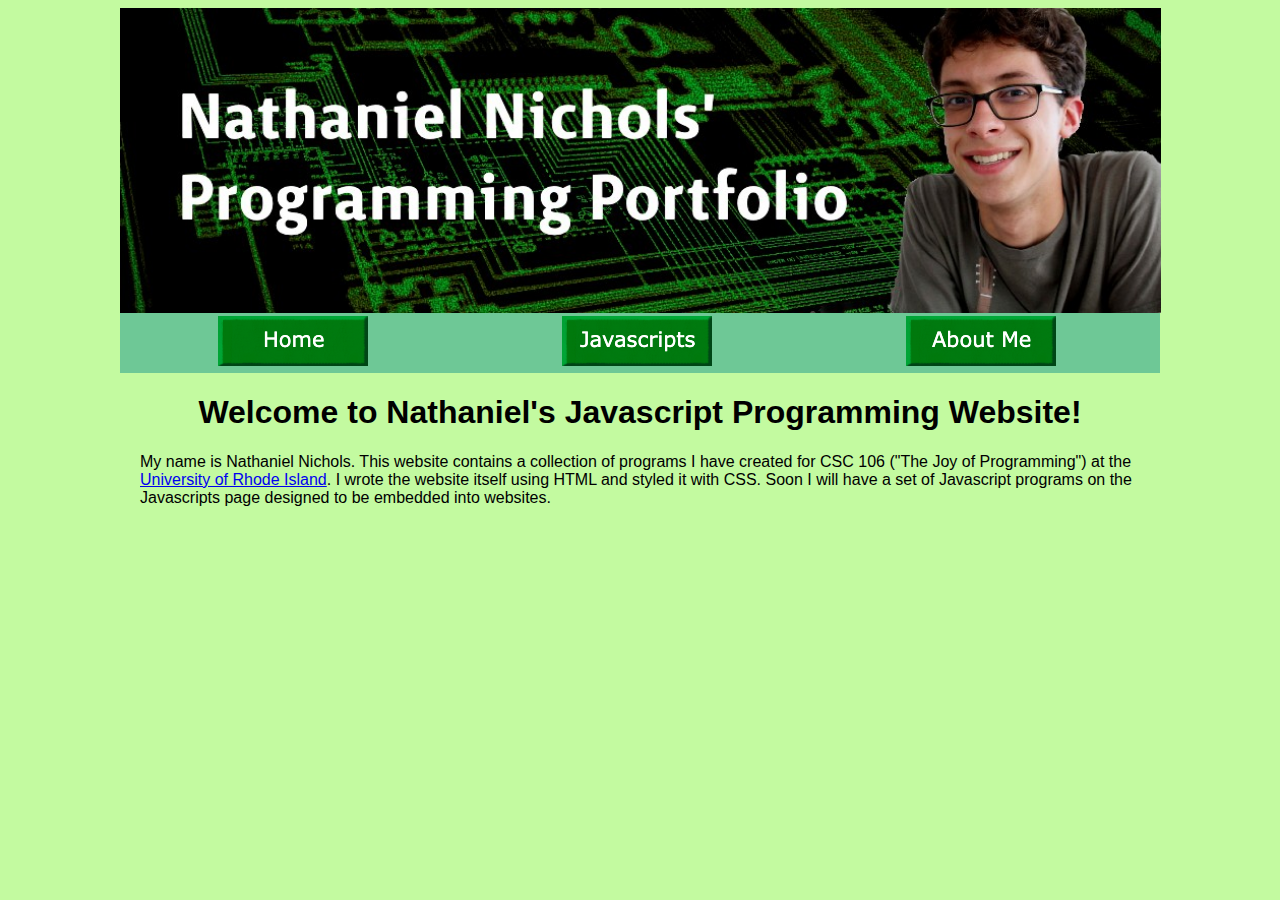
<file: index.html>
<!DOCTYPE html>

    <head>
        <meta charset="utf-8">
        <title>Nathaniel's Javascripts Site</title>
        <link rel="stylesheet" href="style.css">
    </head>

    <body>
        <img id="banner" src="myBanner.jpg" alt="website banner" class="center">
        
        <table id="nav-table" class="center">
            <tr>
                <td id="nav-button"><img src="home.png" alt="home page"></td>
                <td id="nav-button"><a href="javascripts.html"><img src="javascripts.png" alt="javascripts"></a></td>
                <td id="nav-button"><a href="about.html"><img src="about.png" alt="about me"></a></td>
            </tr>
        </table>
                    
        <h1>Welcome to Nathaniel's Javascript Programming Website!</h1>
        <p class="center">  My name is Nathaniel Nichols.  This website contains a collection of programs I have created for CSC 106 
            ("The Joy of Programming") at the <a target="_blank" href="https://www.uri.edu">University of Rhode Island</a>.  I
            wrote the website itself using HTML and styled it with CSS.  Soon I will have a set of Javascript programs on the 
            Javascripts page designed to be embedded into websites.
        </p>
    </body>
</html>
</file>
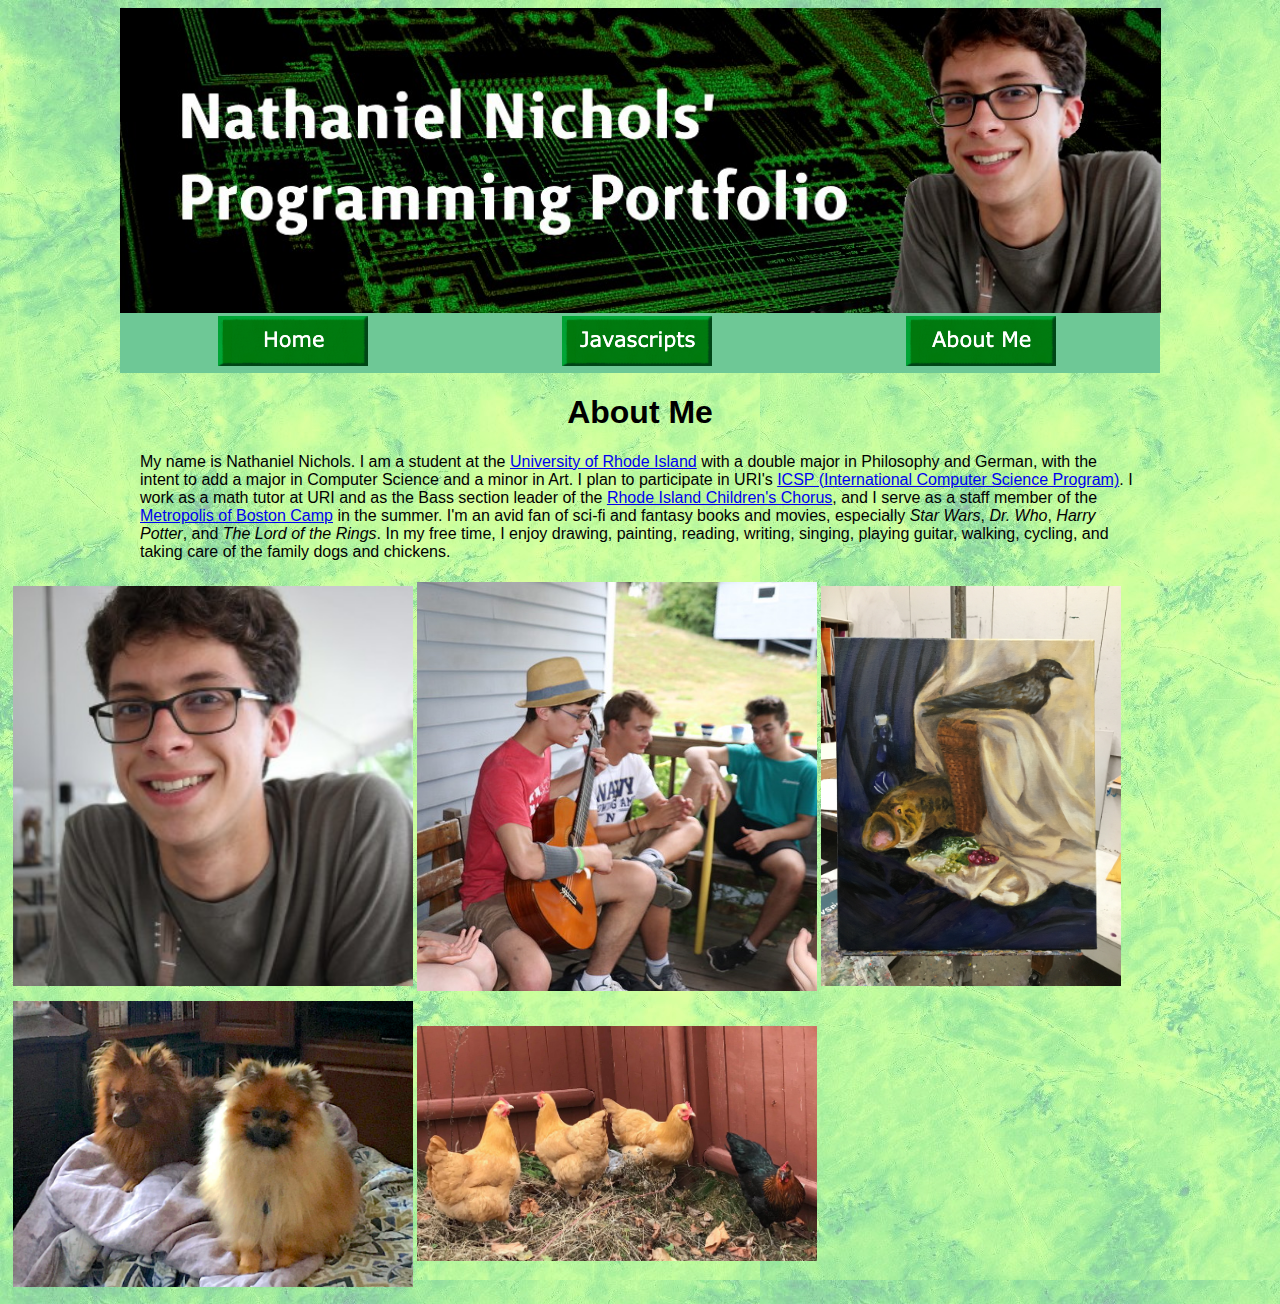
<file: about.html>
<!DOCTYPE html>

    <head>
        <meta charset="utf-8">
        <title>Nathaniel's Javascripts Site</title>
        <link rel="stylesheet" href="style.css">
        <style>
            body {
                background-image: url("myBackground.jpg");
            }
        </style>
    </head>

    <body>
        <img id="banner" src="myBanner.jpg" alt="website banner" class="center">
        
        <table id="nav-table" class="center">
            <tr>
                <td id="nav-button"><a href="index.html"><img src="home.png" alt="home page"></a></td>
                <td id="nav-button"><a href="javascripts.html"><img src="javascripts.png" alt="javascripts"></a></td>
                <td id="nav-button"><img src="about.png" alt="about me"></td>
            </tr>
        </table>
                    
        <h1>About Me</h1>
        <p class="center">  My name is Nathaniel Nichols.  I am a student at the <a target="blank" href="https://www.uri.edu">University of Rhode Island</a>
            with a double major in Philosophy and German, with the intent to  add a major in Computer Science and a minor in Art.  
            I plan to participate in URI's <a target="blank" href="https://web.uri.edu/cs/academics/icsp/">ICSP 
            (International Computer Science Program)</a>.  I work as a math tutor at URI and as the Bass section leader of the 
            <a target="blank" href="https://www.richildrenschorus.org">Rhode Island Children's Chorus</a>, and I serve as a staff member 
            of the <a target="blank" href="https://www.metropolisofbostoncamp.org">Metropolis of Boston Camp</a> in the summer.  
            I'm an avid fan of sci-fi and fantasy books and movies, especially <em>Star Wars</em>, <em>Dr. Who</em>, <em>Harry Potter</em>, and
            <em>The Lord of the Rings</em>.  In my free time, I enjoy drawing, painting, reading, writing, singing, playing guitar, 
            walking, cycling, and taking care of the family dogs and chickens.
        </p>
        
        
        <table>
            <tr class="center">
                <td><img src="nathanielnichols.jpg" alt="profile pic" width="400"></td>
                <td><img src="playing-guitar.jpg" alt="me playing guitar" width="400"></td>
                <td><img src="mypainting.JPG" alt="one of my paintings" height="400"></td>
            </tr>
            <tr class="center">
                <td><img src="my-dogs.jpg" alt="my dogs" width="400"></td>
                <td><img src="my-chickens.jpg" alt="my chickens" width="400"></td>
            </tr>
        </table>
        
    </body>
                    
</html>
</file>
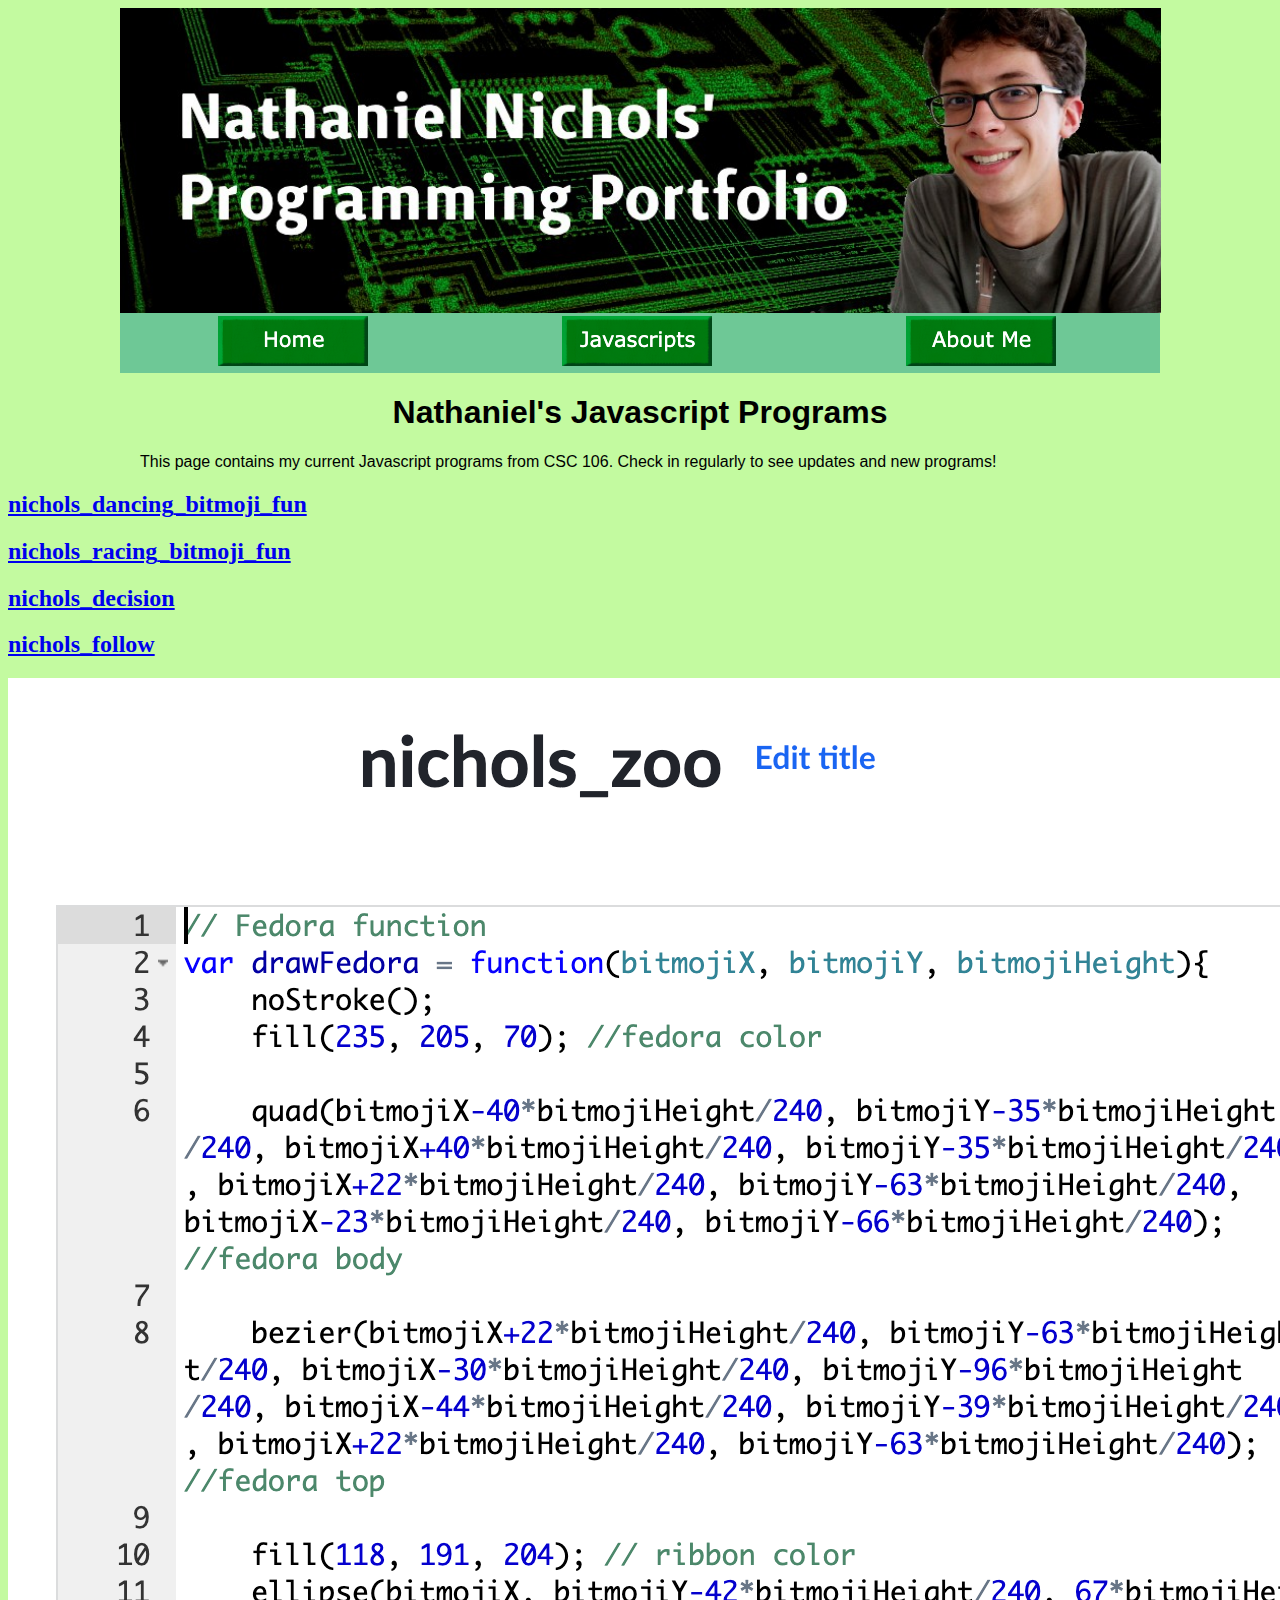
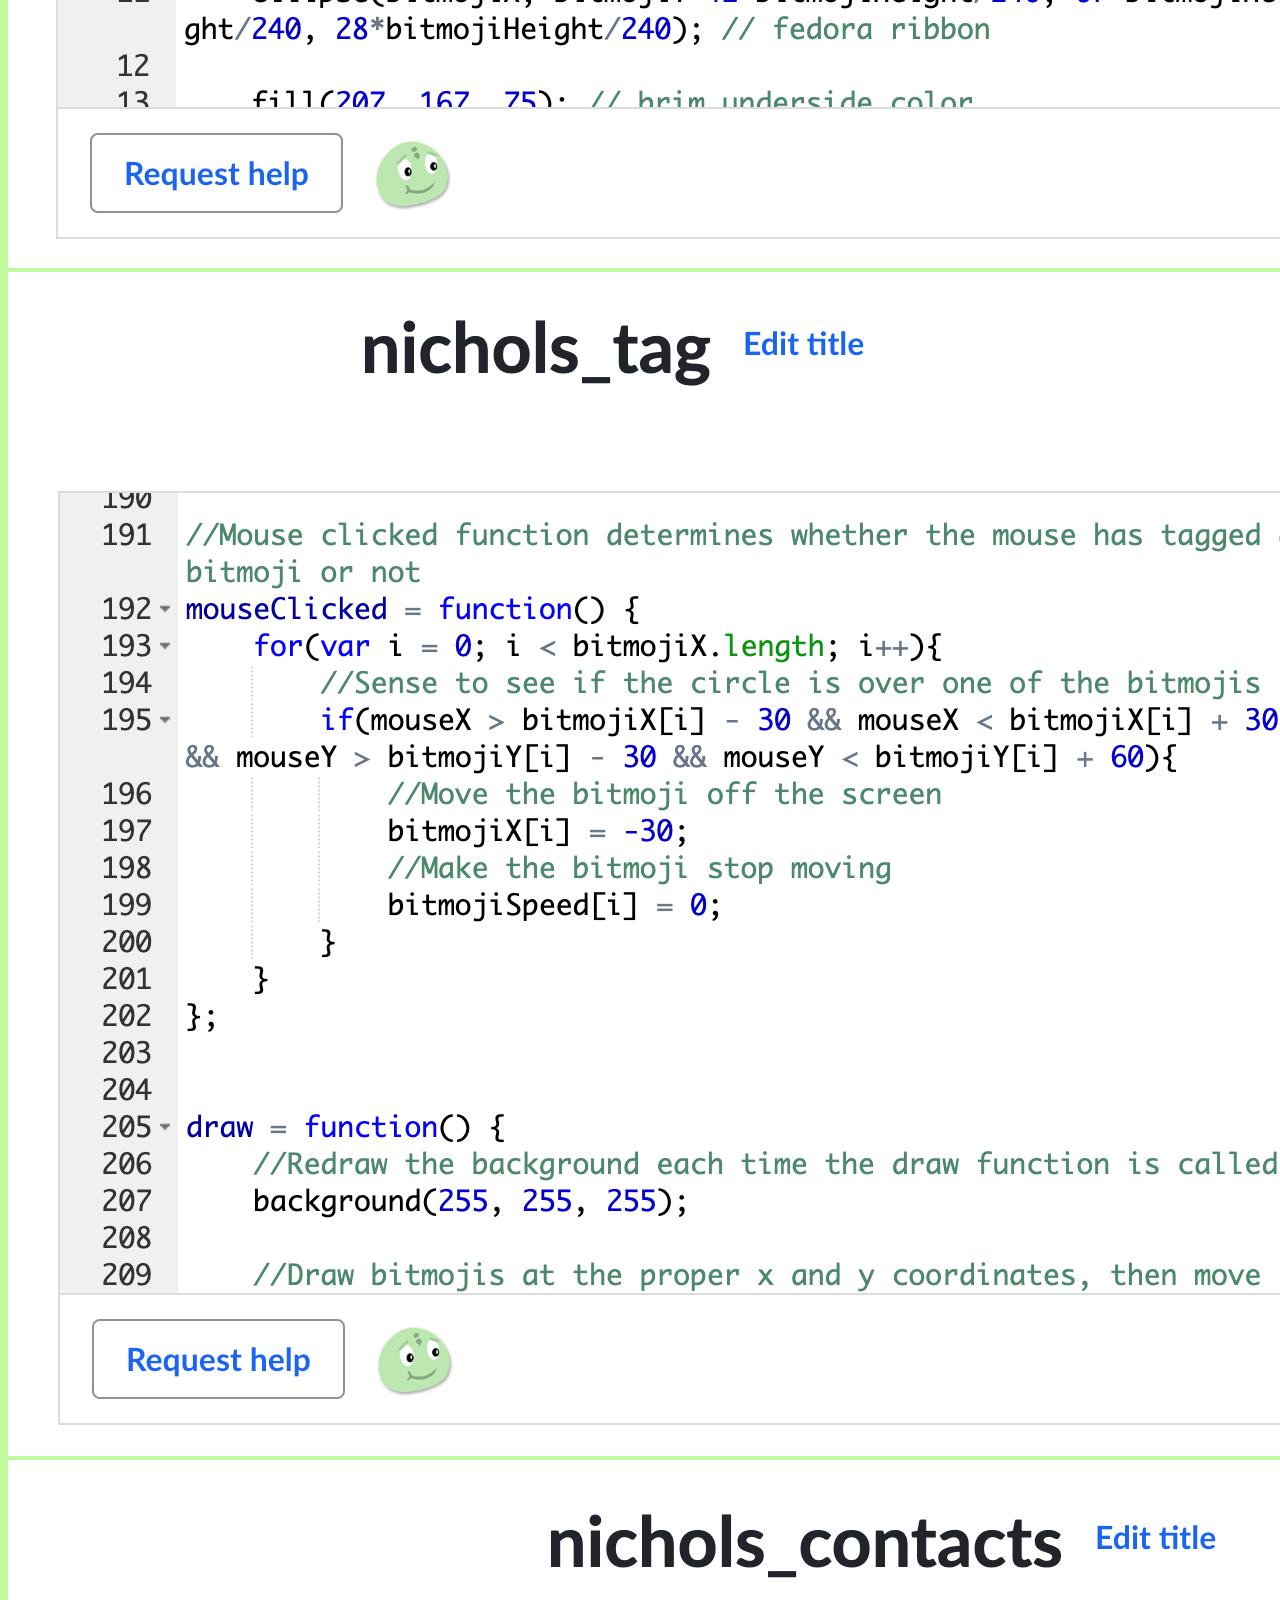
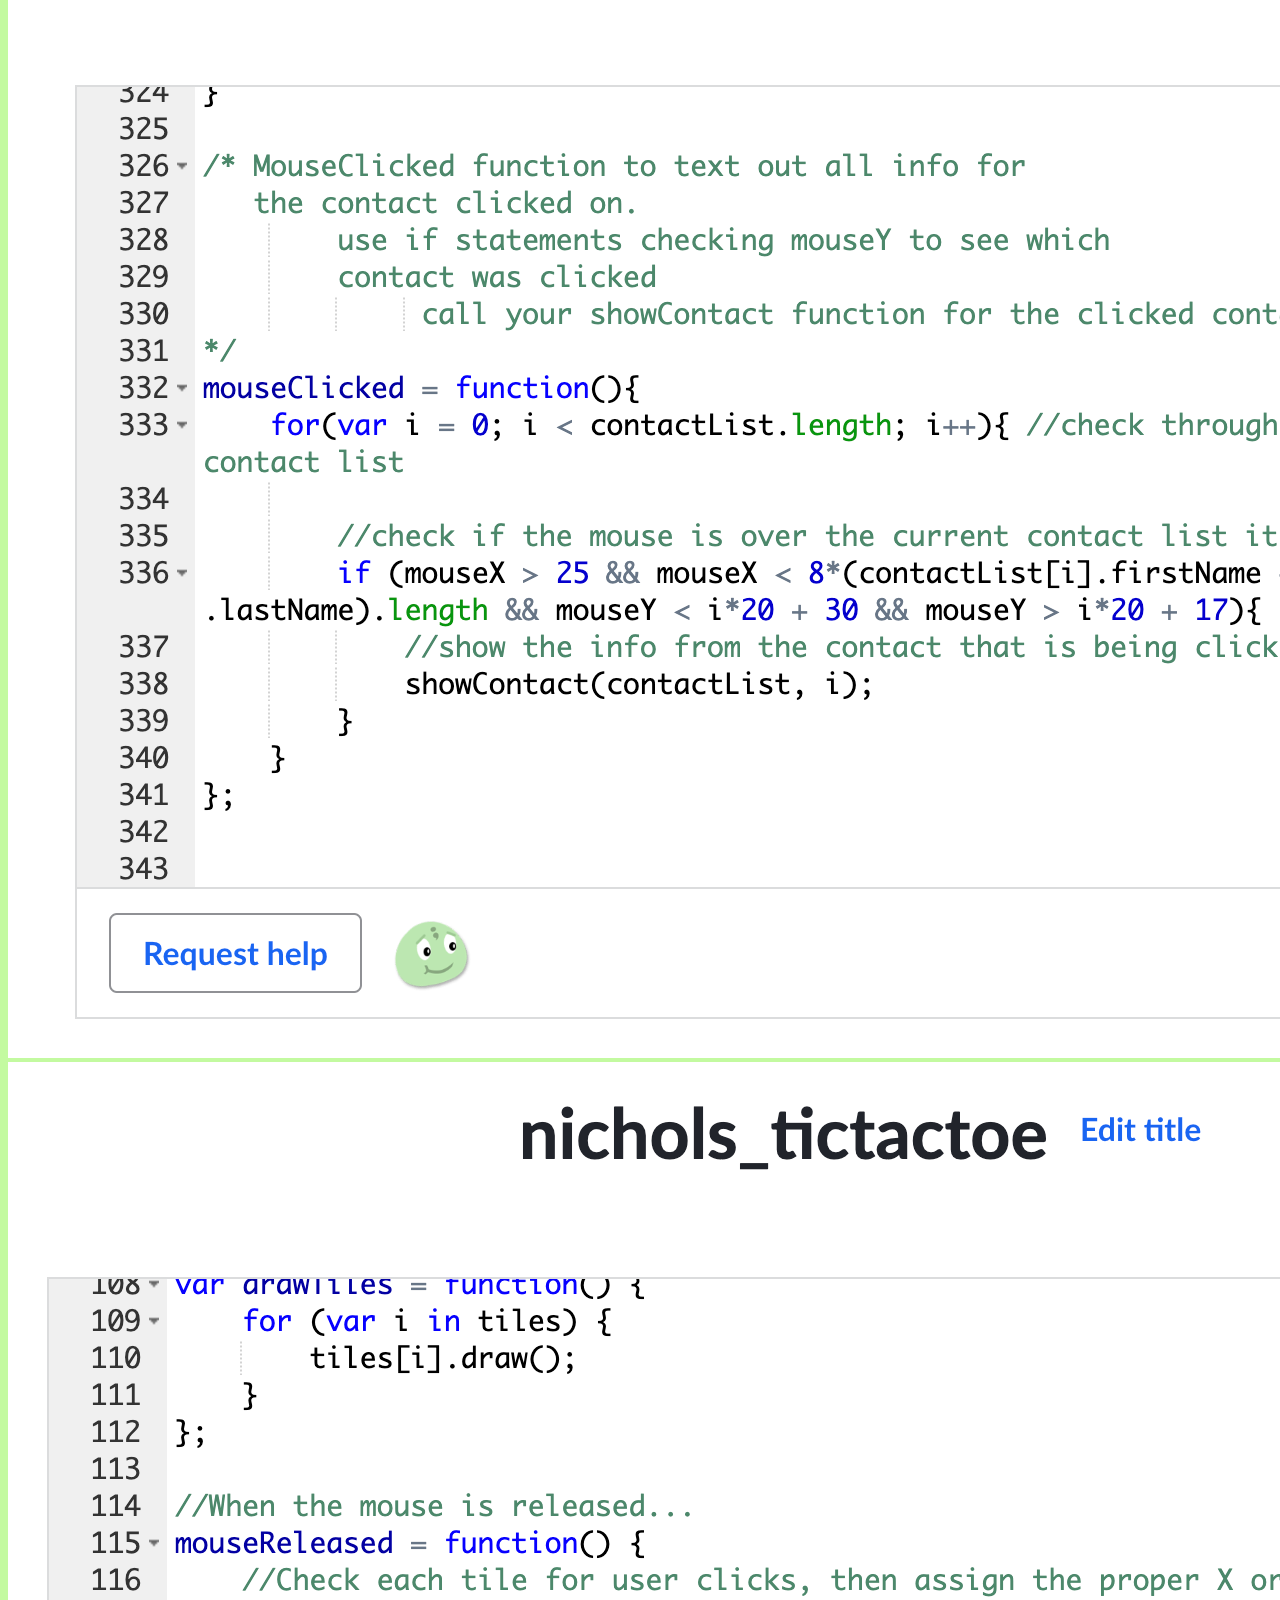
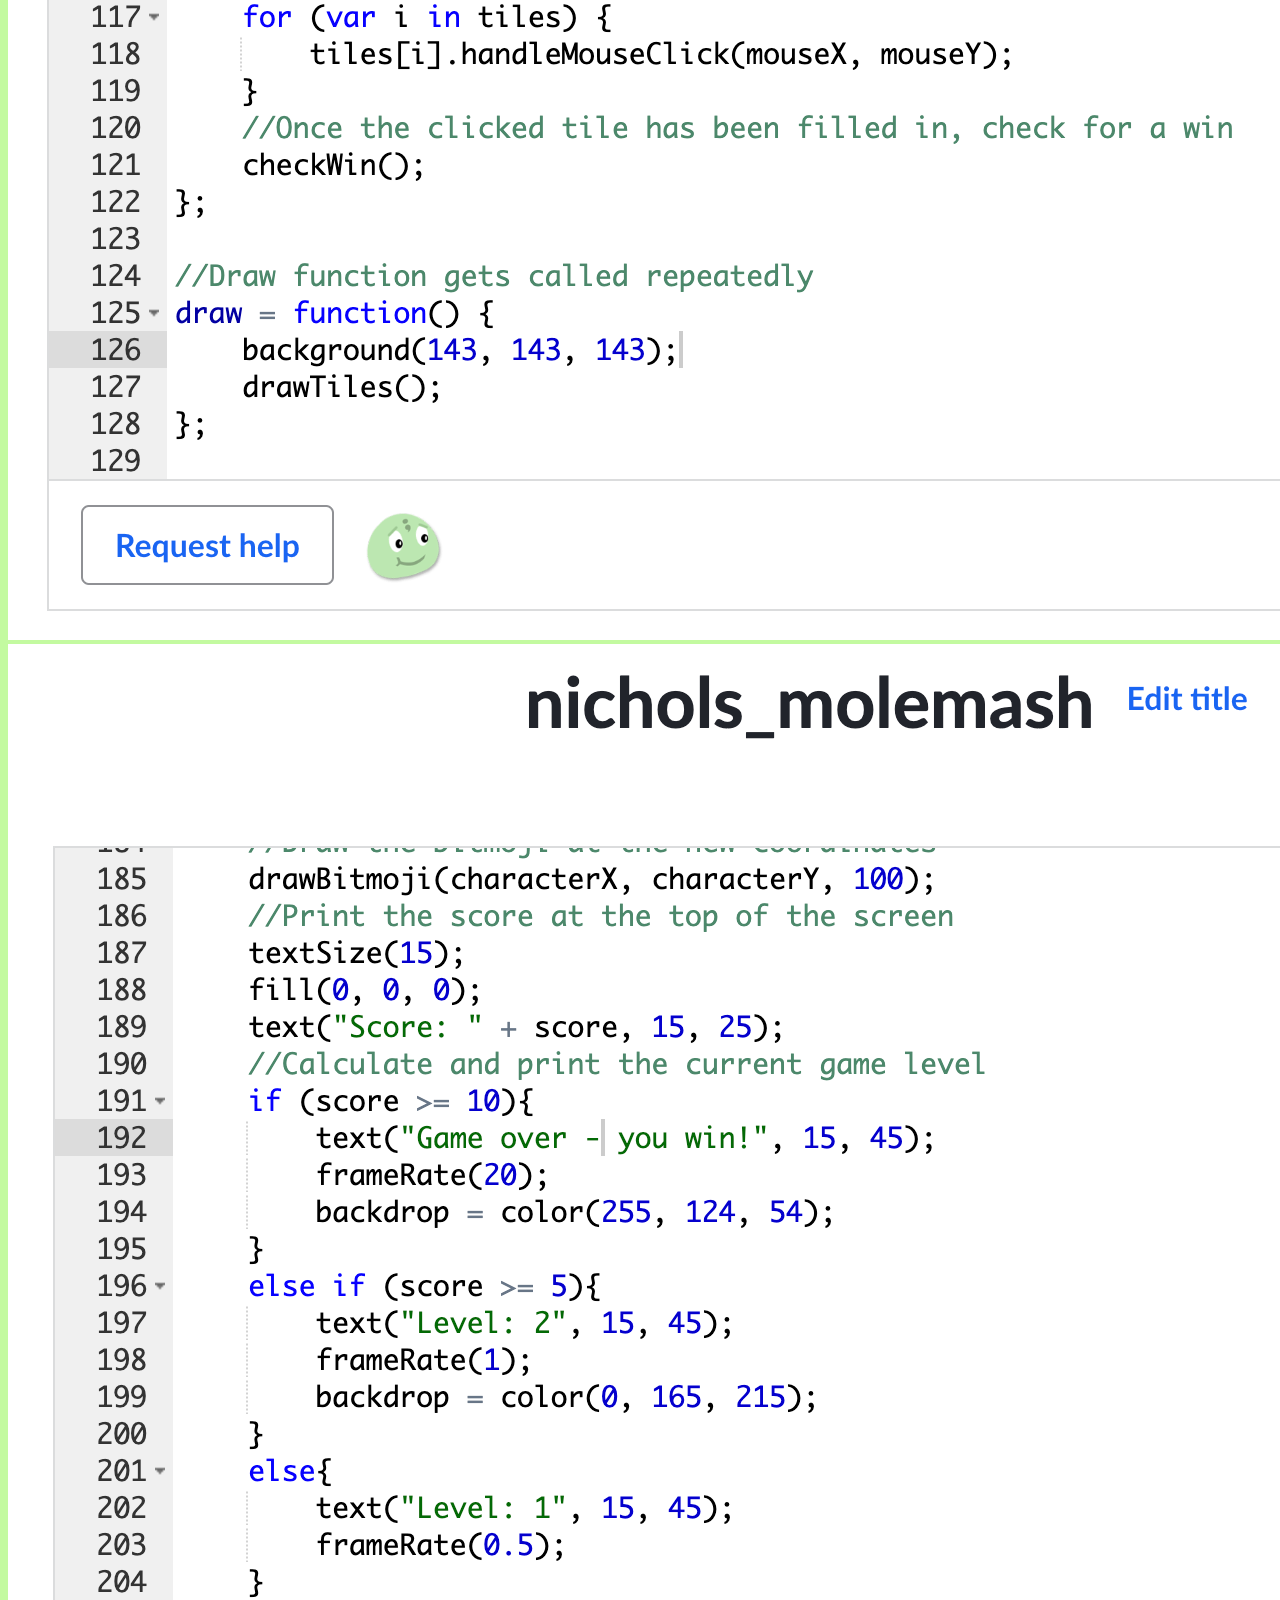
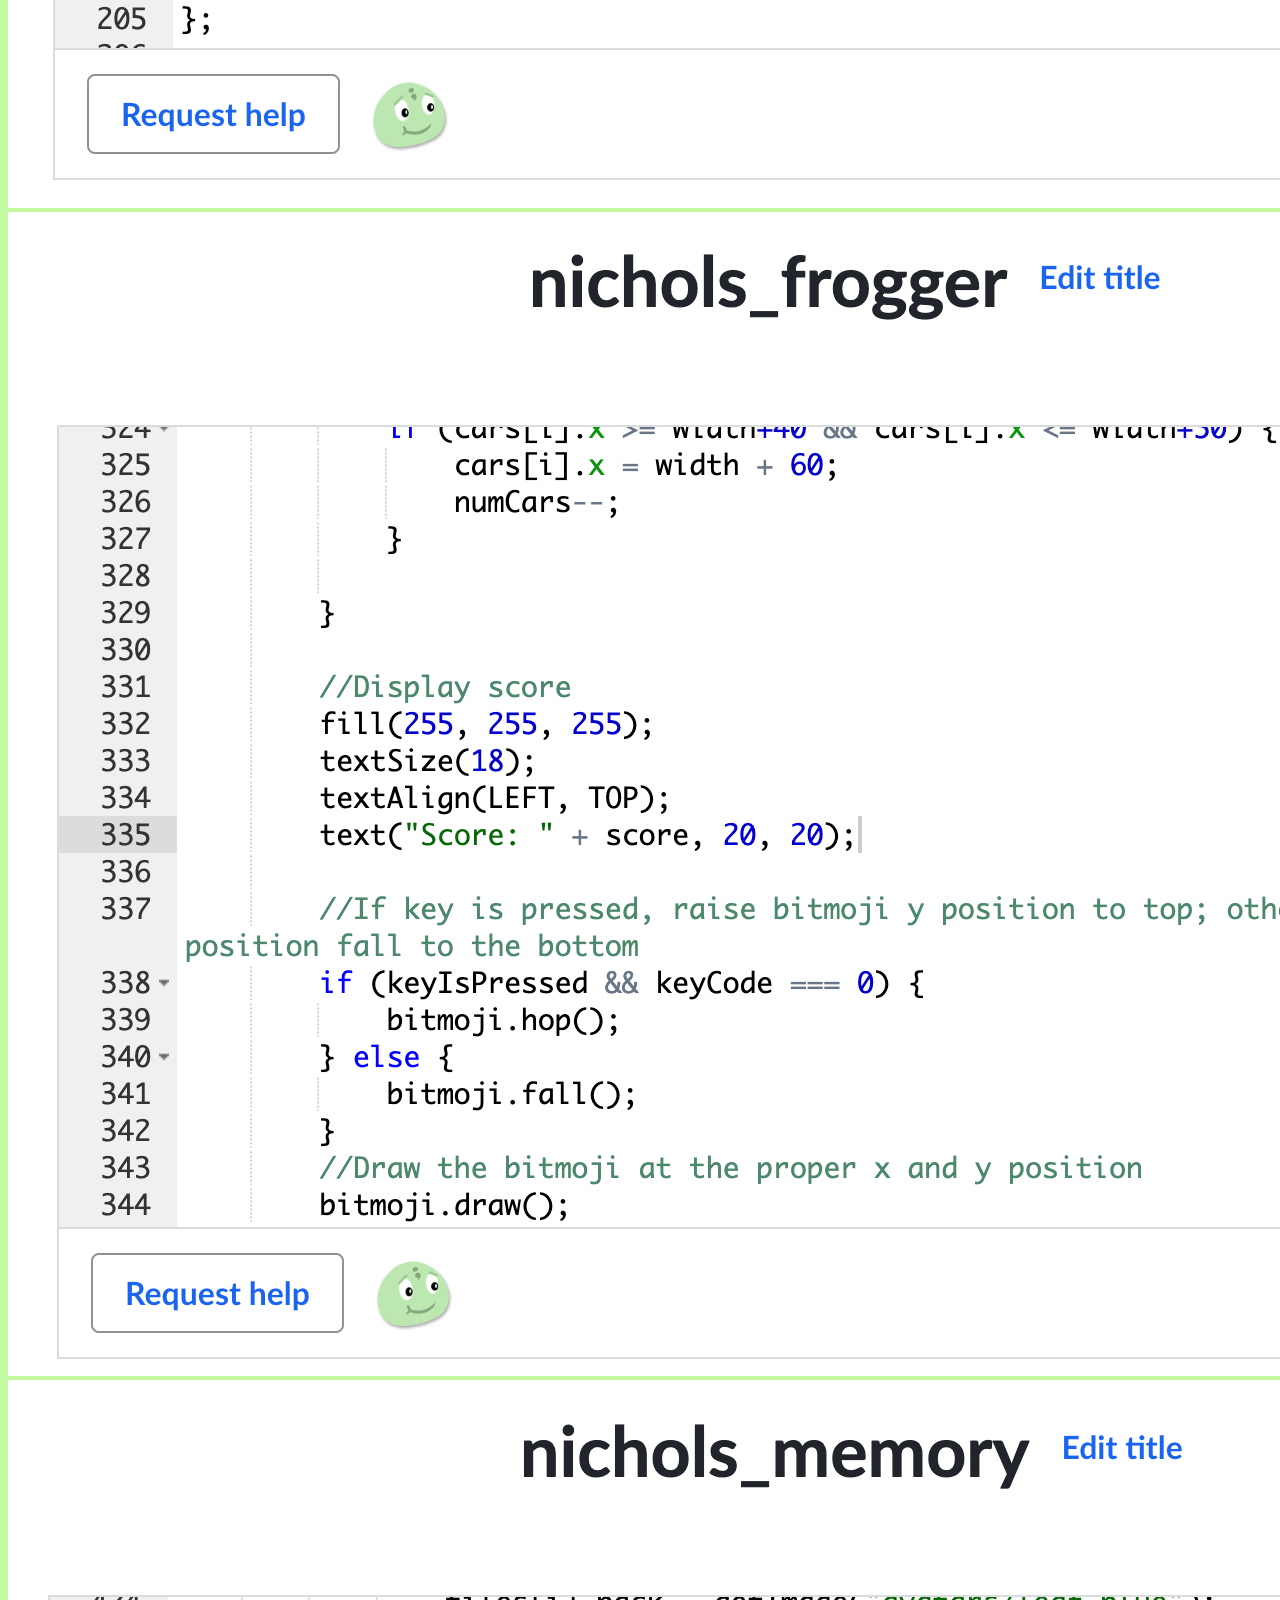
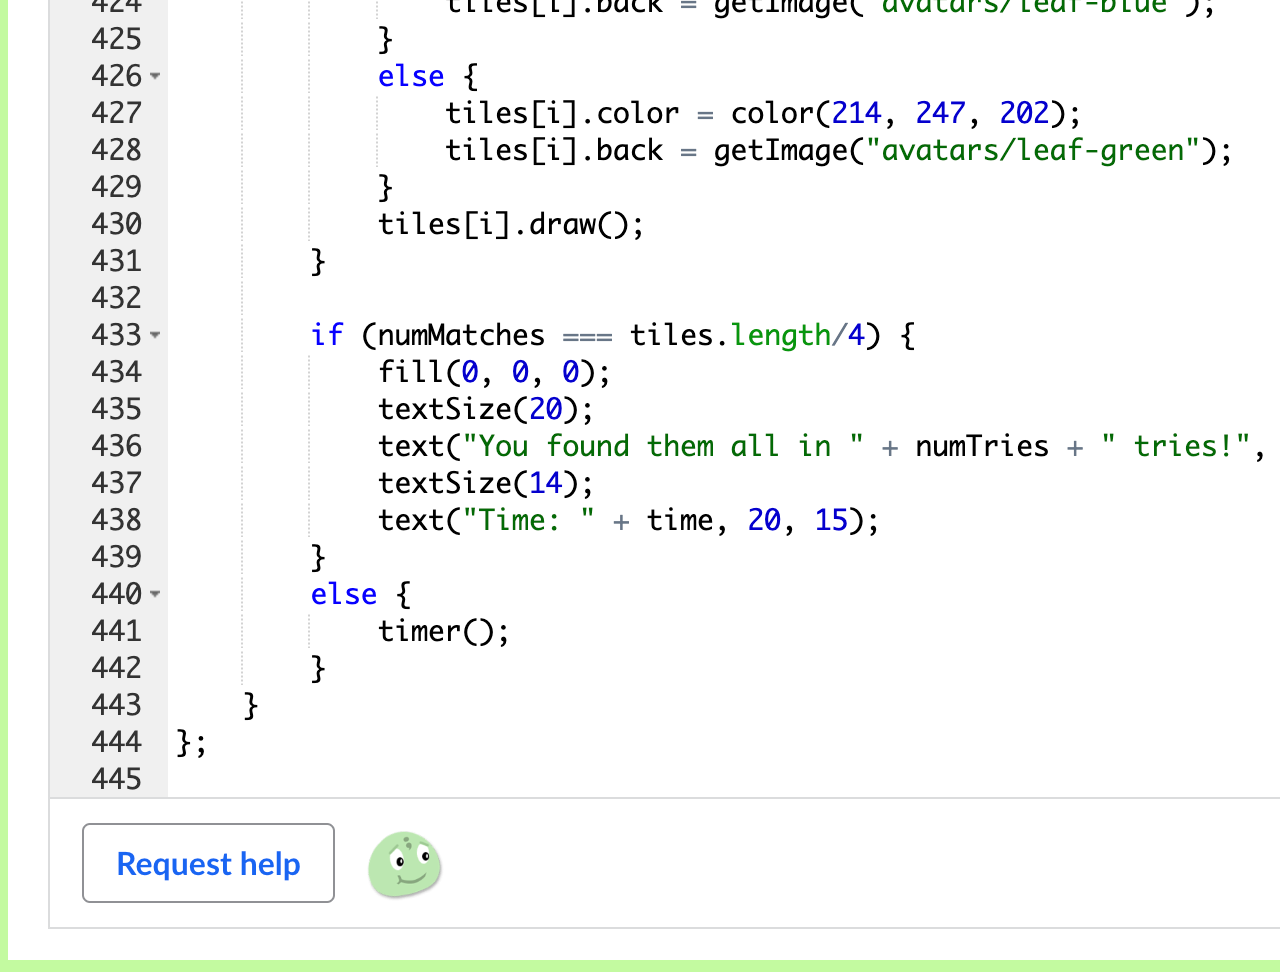
<file: javascripts.html>
<!DOCTYPE html>

    <head>
        <meta charset="utf-8">
        <title>Nathaniel's Javascripts Site</title>
        <link rel="stylesheet" href="style.css">
    </head>

    <body>
        <img id="banner" src="myBanner.jpg" alt="website banner" class="center">
        
        <table id="nav-table" class="center">
            <tr>
                <td id="nav-button"><a href="index.html"><img src="home.png" alt="home page"></a></td>
                <td id="nav-button"><img src="javascripts.png" alt="javascripts"></td>
                <td id="nav-button"><a href="about.html"><img src="about.png" alt="about me"></a></td>
            </tr>
        </table>
                    
        <h1>Nathaniel's Javascript Programs</h1>
        <p class="center">  This page contains my current Javascript programs from CSC 106. Check in regularly to see updates and new 
        programs!<br></p>
        <h2><a class="center" href="https://www.khanacademy.org/computer-programming/nichols_dancing_bitmoji_fun/5822206320361472">nichols_dancing_bitmoji_fun</a></h2>
        <script class="center" src="https://www.khanacademy.org/computer-programming/nichols_dancing_bitmoji_fun/5822206320361472/embed.js?editor=yes&buttons=yes&author=yes&embed=yes"></script>
        
        <h2><a class="center" href="https://www.khanacademy.org/computer-programming/nichols_racing_bitmoji_fun/6044812361383936">nichols_racing_bitmoji_fun</a></h2>
        <script class="center" src="https://www.khanacademy.org/computer-programming/nichols_racing_bitmoji_fun/6044812361383936/embed.js?editor=yes&buttons=yes&author=yes&embed=yes"></script>
        
        <h2><a href="https://www.khanacademy.org/computer-programming/nichols_decision/5837803171135488">nichols_decision</a></h2>
        <script src="https://www.khanacademy.org/computer-programming/nichols_decision/5837803171135488/embed.js?editor=yes&buttons=yes&author=yes&embed=yes"></script>
        
        <h2><a href="https://www.khanacademy.org/computer-programming/nichols_follow/5806754839969792">nichols_follow</a></h2>
        <script src="https://www.khanacademy.org/computer-programming/nichols_follow/5806754839969792/embed.js?editor=yes&buttons=yes&author=yes&embed=yes"></script>
        
        <a href="https://www.khanacademy.org/computer-programming/nichols_zoo/5777578032414720"><img src="bitmoji_zoo.png" alt="nichols_zoo javascript bitmoji program"></a>
        
        <a href="https://www.khanacademy.org/computer-programming/nichols_tag/5262837610496000"><img src="bitmoji_tag.png" alt="nichols_tag javascript bitmoji program"></a>
        
        <a href="https://www.khanacademy.org/computer-programming/nichols_contacts/4735815645708288"><img src="contact_app_program.png" alt="nichols_contacts javascript program"></a>
        
        <a href="https://www.khanacademy.org/computer-programming/nichols_molemash/6294640798515200"><img src="tic-tac-toe.png" alt="nichols_tictactoe javascript program"></a>
        
        <a href="https://www.khanacademy.org/computer-programming/nichols_tictactoe/6537114318061568"><img src="molemash.png" alt="nichols_molemash javascript program"></a>
        
        <a href="https://www.khanacademy.org/computer-programming/nichols_frogger/5243642587955200"><img src="frogger-game.png" alt="nichols_frogger javascript program"></a>
        
        <a href="https://www.khanacademy.org/computer-programming/nichols_memory/5258425026527232"><img src="memory-game.png" alt="nichols_memory javascript program"></a>
    </body>              
</html>
</file>
<file: style.css>
body {
  background-color: rgb(195, 250, 160);
}

h1 {
  font-family: "Helvetica", sans-serif;
  font-weight: bold;
  text-align: center;
}

p {
  font-family: "Gill Sans", sans-serif;
  width: 1000px;
}

#banner {
  width: 1041px;
}

#nav-table {
  background-color: rgb(110, 200, 150); 
  width: 1040px;
}

#nav-button {
  width: 340px; text-align: center;
}

.center {
  display: block;
  margin-left: auto;
  margin-right: auto;
}
</file>
